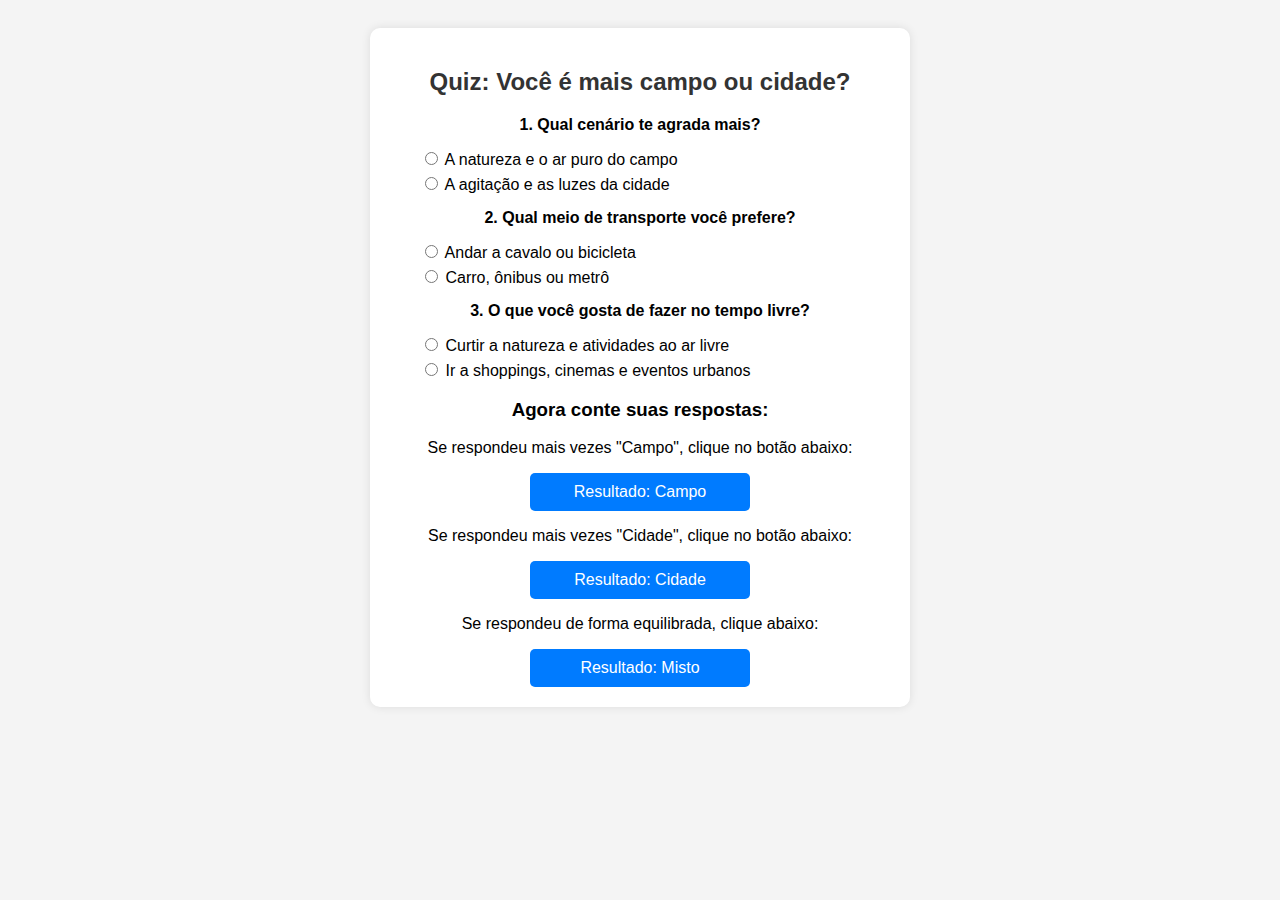
<file: quizz/index.html>
<!DOCTYPE html>
<html lang="pt-BR">
<head>
    <meta charset="UTF-8">
    <meta name="viewport" content="width=device-width, initial-scale=1.0">
    <title>Quiz - Campo ou Cidade?</title>
    <style>
        body {
            font-family: Arial, sans-serif;
            text-align: center;
            background-color: #f4f4f4;
            padding: 20px;
        }
        .quiz-container {
            background: white;
            padding: 20px;
            border-radius: 10px;
            box-shadow: 0px 0px 10px rgba(0, 0, 0, 0.1);
            max-width: 500px;
            margin: auto;
        }
        h2 {
            color: #333;
        }
        .question {
            margin: 15px 0;
            font-weight: bold;
        }
        .options {
            text-align: left;
            margin-left: 30px;
        }
        .options label {
            display: block;
            margin: 5px 0;
        }
        .result-link {
            display: block;
            margin: 20px 0;
            padding: 10px;
            background-color: #007bff;
            color: white;
            text-decoration: none;
            border-radius: 5px;
            width: 200px;
            margin: auto;
        }
        .result-link:hover {
            background-color: #0056b3;
        }
    </style>
</head>
<body>

    <div class="quiz-container">
        <h2>Quiz: Você é mais campo ou cidade?</h2>

        <div class="question">1. Qual cenário te agrada mais?</div>
        <div class="options">
            <label><input type="radio" name="q1"> A natureza e o ar puro do campo</label>
            <label><input type="radio" name="q1"> A agitação e as luzes da cidade</label>
        </div>

        <div class="question">2. Qual meio de transporte você prefere?</div>
        <div class="options">
            <label><input type="radio" name="q2"> Andar a cavalo ou bicicleta</label>
            <label><input type="radio" name="q2"> Carro, ônibus ou metrô</label>
        </div>

        <div class="question">3. O que você gosta de fazer no tempo livre?</div>
        <div class="options">
            <label><input type="radio" name="q3"> Curtir a natureza e atividades ao ar livre</label>
            <label><input type="radio" name="q3"> Ir a shoppings, cinemas e eventos urbanos</label>
        </div>

        <h3>Agora conte suas respostas:</h3>
        <p>Se respondeu mais vezes "Campo", clique no botão abaixo:</p>
        <a class="result-link" href="resultado-campo.html">Resultado: Campo</a>

        <p>Se respondeu mais vezes "Cidade", clique no botão abaixo:</p>
        <a class="result-link" href="resultado-cidade.html">Resultado: Cidade</a>

        <p>Se respondeu de forma equilibrada, clique abaixo:</p>
        <a class="result-link" href="resultado-misto.html">Resultado: Misto</a>
    </div>

</body>
</html>
</file>
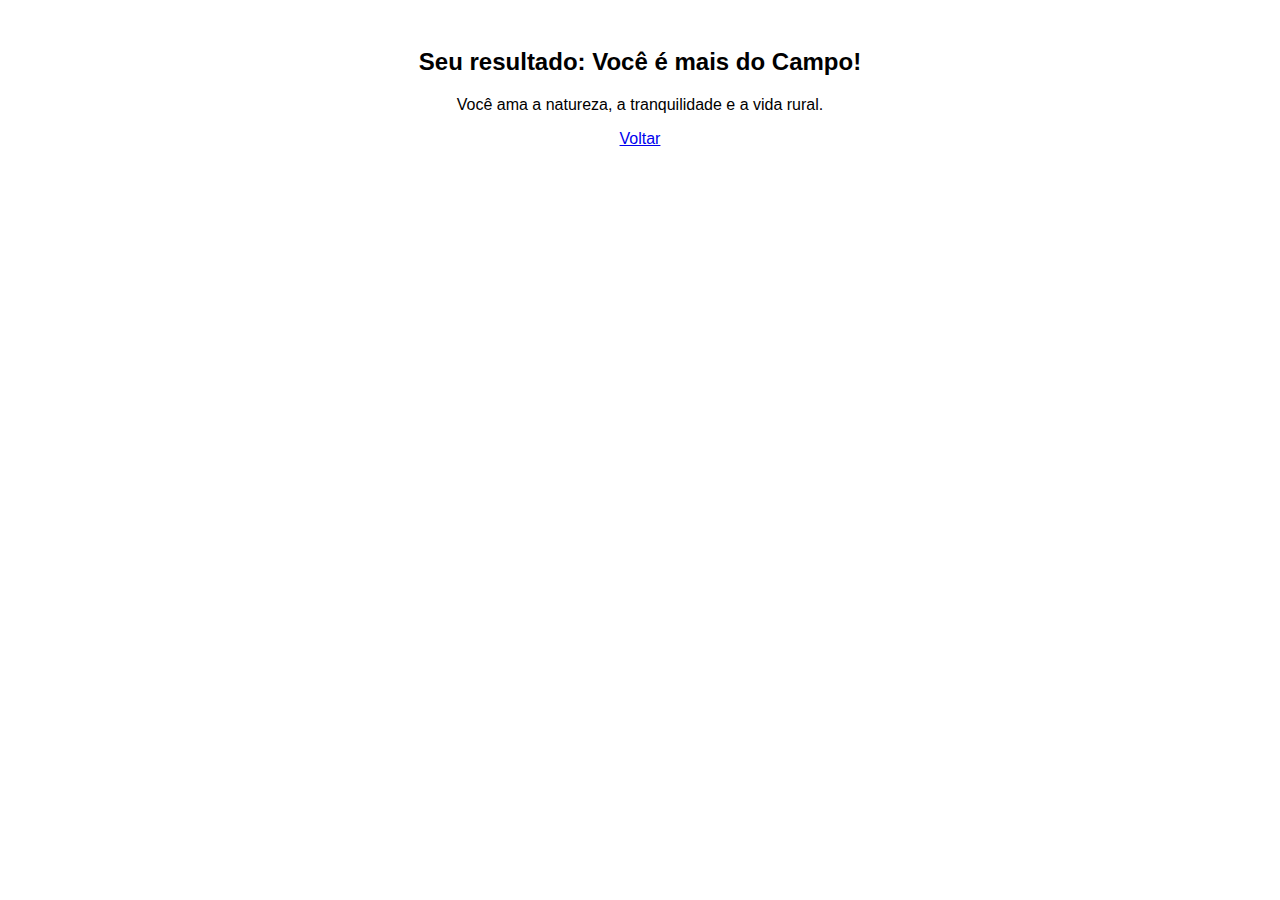
<file: quizz/resultado-campo.html>
<!DOCTYPE html>
<html lang="pt-BR">
<head>
    <meta charset="UTF-8">
    <meta name="viewport" content="width=device-width, initial-scale=1.0">
    <title>Resultado - Campo</title>
    <style>
        body { font-family: Arial, sans-serif; text-align: center; padding: 20px; }
    </style>
</head>
<body>
    <h2>Seu resultado: Você é mais do Campo!</h2>
    <p>Você ama a natureza, a tranquilidade e a vida rural.</p>
    <a href="index.html">Voltar</a>
</body>
</html>
</file>
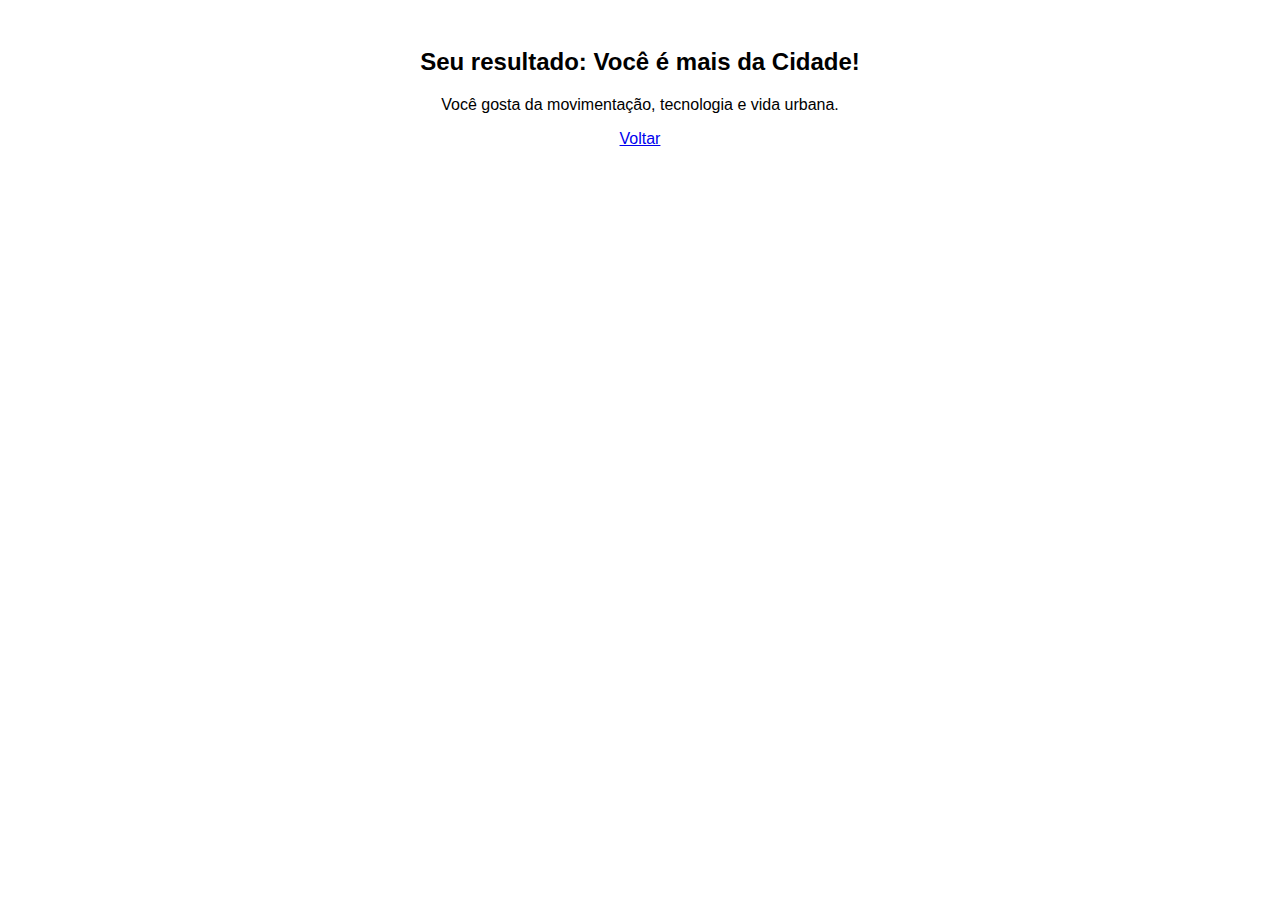
<file: quizz/resultado-cidade.html>
<!DOCTYPE html>
<html lang="pt-BR">
<head>
    <meta charset="UTF-8">
    <meta name="viewport" content="width=device-width, initial-scale=1.0">
    <title>Resultado - Cidade</title>
    <style>
        body { font-family: Arial, sans-serif; text-align: center; padding: 20px; }
    </style>
</head>
<body>
    <h2>Seu resultado: Você é mais da Cidade!</h2>
    <p>Você gosta da movimentação, tecnologia e vida urbana.</p>
    <a href="index.html">Voltar</a>
</body>
</html>
</file>
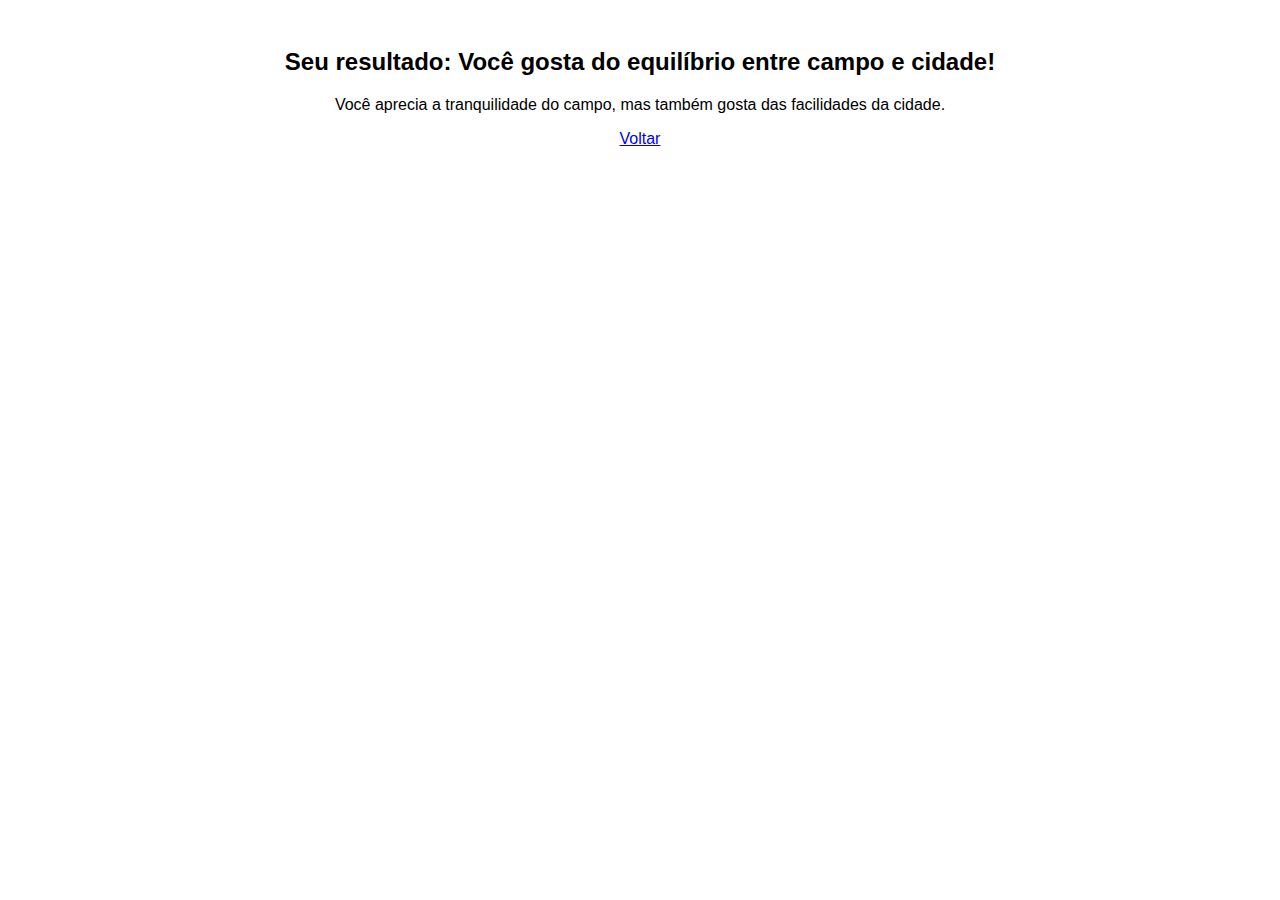
<file: quizz/resultado-misto.html>
<!DOCTYPE html>
<html lang="pt-BR">
<head>
    <meta charset="UTF-8">
    <meta name="viewport" content="width=device-width, initial-scale=1.0">
    <title>Resultado - Misto</title>
    <style>
        body { font-family: Arial, sans-serif; text-align: center; padding: 20px; }
    </style>
</head>
<body>
    <h2>Seu resultado: Você gosta do equilíbrio entre campo e cidade!</h2>
    <p>Você aprecia a tranquilidade do campo, mas também gosta das facilidades da cidade.</p>
    <a href="index.html">Voltar</a>
</body>
</html>
</file>
